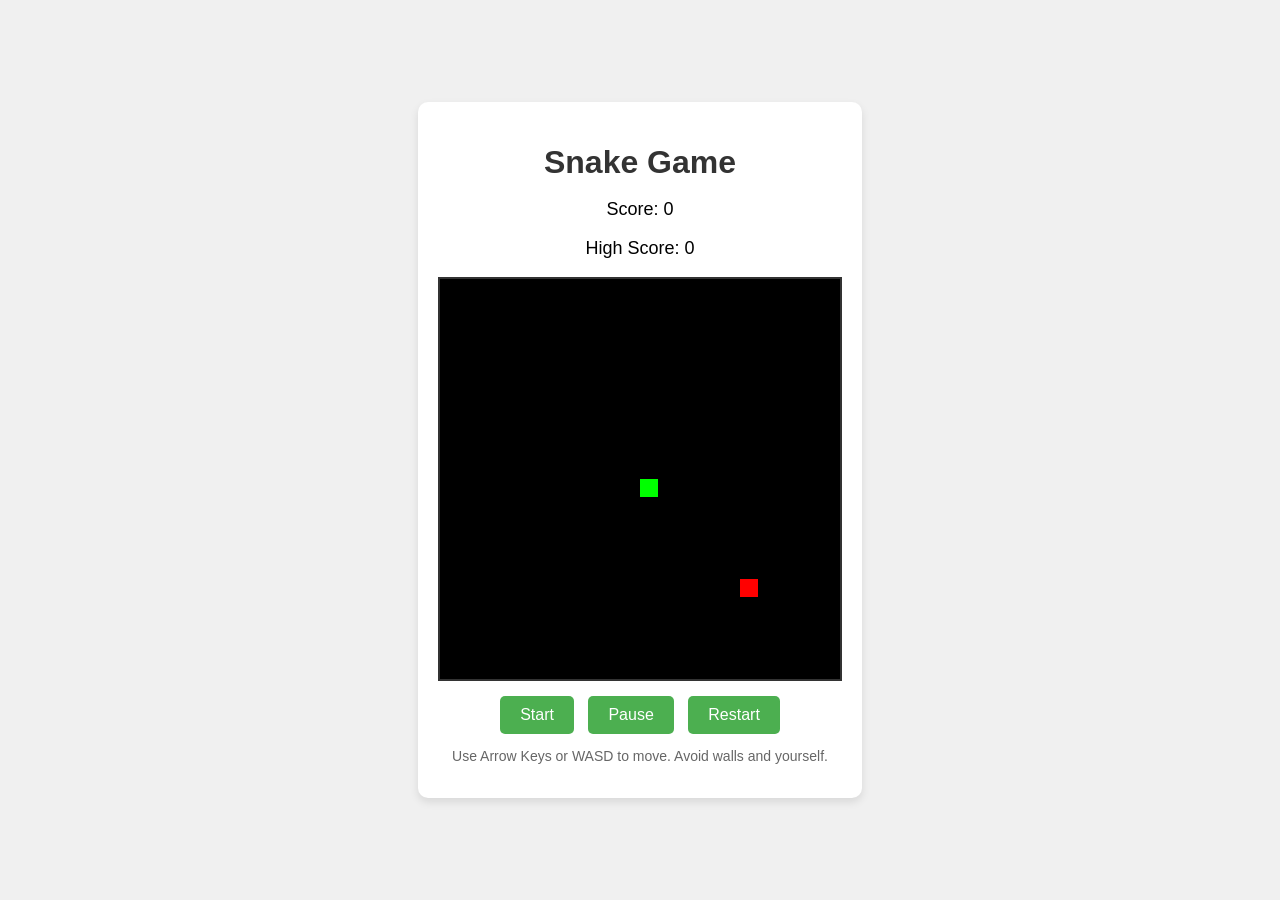
<file: agent/snake_game/index.html>
<!DOCTYPE html>
<html lang="en">
<head>
    <meta charset="UTF-8">
    <meta name="viewport" content="width=device-width, initial-scale=1.0">
    <title>Snake Game</title>
    <link rel="stylesheet" href="style.css">
</head>
<body>
    <div class="container">
        <h1>Snake Game</h1>
        <div class="game-info">
            <p>Score: <span id="score">0</span></p>
            <p>High Score: <span id="high-score">0</span></p>
        </div>
        <canvas id="game-canvas" width="400" height="400"></canvas>
        <div class="controls">
            <button id="start-btn">Start</button>
            <button id="pause-btn">Pause</button>
            <button id="restart-btn">Restart</button>
        </div>
        <div class="instructions">
            <p>Use Arrow Keys or WASD to move. Avoid walls and yourself.</p>
        </div>
    </div>
    <script src="main.js"></script>
</body>
</html>
</file>
<file: agent/snake_game/style.css>
body {
    margin: 0;
    padding: 0;
    display: flex;
    justify-content: center;
    align-items: center;
    min-height: 100vh;
    background-color: #f0f0f0;
    font-family: Arial, sans-serif;
}

.container {
    text-align: center;
    background-color: white;
    padding: 20px;
    border-radius: 10px;
    box-shadow: 0 4px 8px rgba(0,0,0,0.1);
}

h1 {
    margin-bottom: 10px;
    color: #333;
}

.game-info {
    margin-bottom: 15px;
    font-size: 18px;
}

#game-canvas {
    border: 2px solid #333;
    background-color: #000;
    display: block;
    margin: 0 auto 15px;
}

.controls {
    margin-bottom: 10px;
}

button {
    padding: 10px 20px;
    margin: 0 5px;
    font-size: 16px;
    cursor: pointer;
    border: none;
    border-radius: 5px;
    background-color: #4CAF50;
    color: white;
    transition: background-color 0.3s;
}

button:hover {
    background-color: #45a049;
}

.instructions {
    font-size: 14px;
    color: #666;
}
</file>
